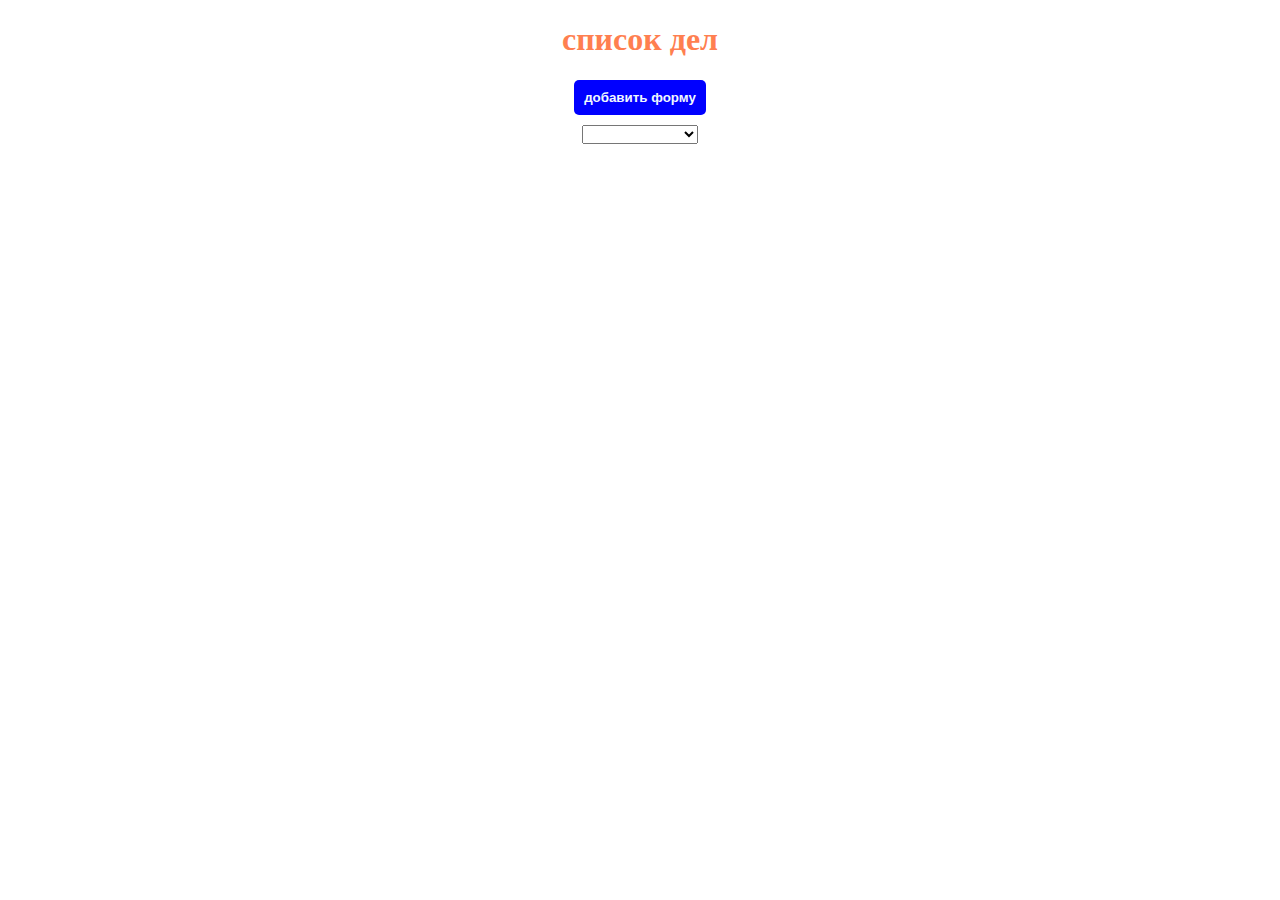
<file: html_one/index.html>
<!doctype html>
<html lang="ru">
<head>
  <meta charset="utf-8" />
  <title>тест</title>
  <link rel="stylesheet" href="style.css" />
  <script src="https://ajax.googleapis.com/ajax/libs/jquery/3.6.0/jquery.min.js"></script>
  
</head>
<body>
    <h1 class="todo-title">список дел</h1>
    <div>
        <button class="add-form">добавить форму</button>
    </div>
    <div>
        <form class="form" action="">
            <input class="input" type="text" value="" placeholder="дело">
            <button class="button-save">сохранить</button>
        </form>
    </div>
    <div>
        <select class="select-todo">
            <option disabled>выберите дело</option>
        </select>
    </div>
    <script src="main.js"></script>
</body>
</html>
</file>
<file: html_one/style.css>
.form{
    display: none;
    width: 300px;
    height: 200px;
    background-color: coral;
    border-radius: 20px;
    box-shadow: 10px 5px 10px 5px blue;
}
.todo-title{
    display: flex;
    justify-content: center;
    color: coral;
    box-shadow: 10px;
}
button {
    font: bold;
    background-color: blue;
    color: aliceblue;
    padding: 10px;
    font-weight: 600;
    border:none;
    border-radius: 5px;
}
div{
    margin-left: 30%;
    margin-right: 30%;
    text-align: center;
    margin-bottom: 10px;
}
.input{
    border-radius:10px;
    border: 1px solid #eee;
    padding: 10px;
    margin: 10px;
    transition: .3s border-color;
}
.input:hover{
    border: 1px solid #aaa;
}
</file>
